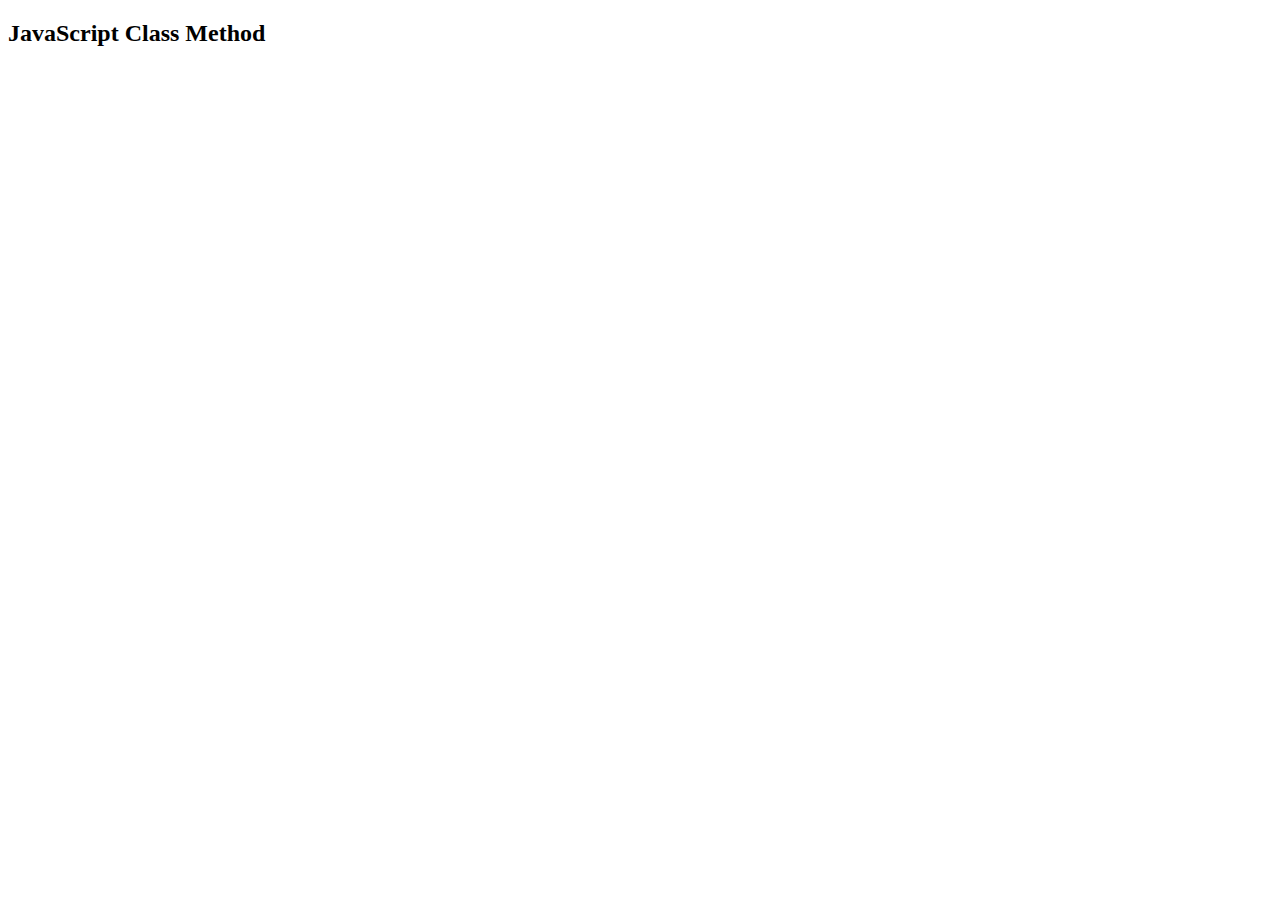
<file: demo.html>
<!DOCTYPE html>
<html>

<body>

    <h2>JavaScript Class Method</h2>
    <p id="demo"></p>
    <script>

        class Consult {
            constructor(URL, ParamURL) {
                this.URL = URL;
                this.ParamURL = ParamURL;
            }
            get result() {
                return fetch(this.URL, {
                    method: "POST",
                    body: this.ParamURL,
                    headers: {
                        "Content-type": "application/x-www-form-urlencoded"
                    }
                })
            }
        }

        class MyFetch {
            constructor(URL, ParamURL) {
                this.URL = URL;
                this.ParamURL = ParamURL;
            }
            
            get Consult() {
                return fetch(this.URL, {
                    method: "POST",
                    body: this.ParamURL,
                    headers: {
                        "Content-type": "application/x-www-form-urlencoded"
                    }
                })
            }
            
            get Insert() {
                return fetch(this.URL, {
                    method: "POST",
                    body: this.ParamURL,
                })
            }
        }

        myCons = new MyFetch("https://ipadraomilitar.com.br/api/ajax.php", "r=ALL")

        myCons.Consult.then(e => e.json())
            .then(function (e) {
                console.log(e)
                for (var t = 0; t < e.length; t++) {
                    var a = document.createElement("li");
                    a.innerText = e[t].nome, document.getElementById("demo").appendChild(a), console.log(e[t].nome)
                }
            })
    </script>
    
</body>

</html>
</file>
